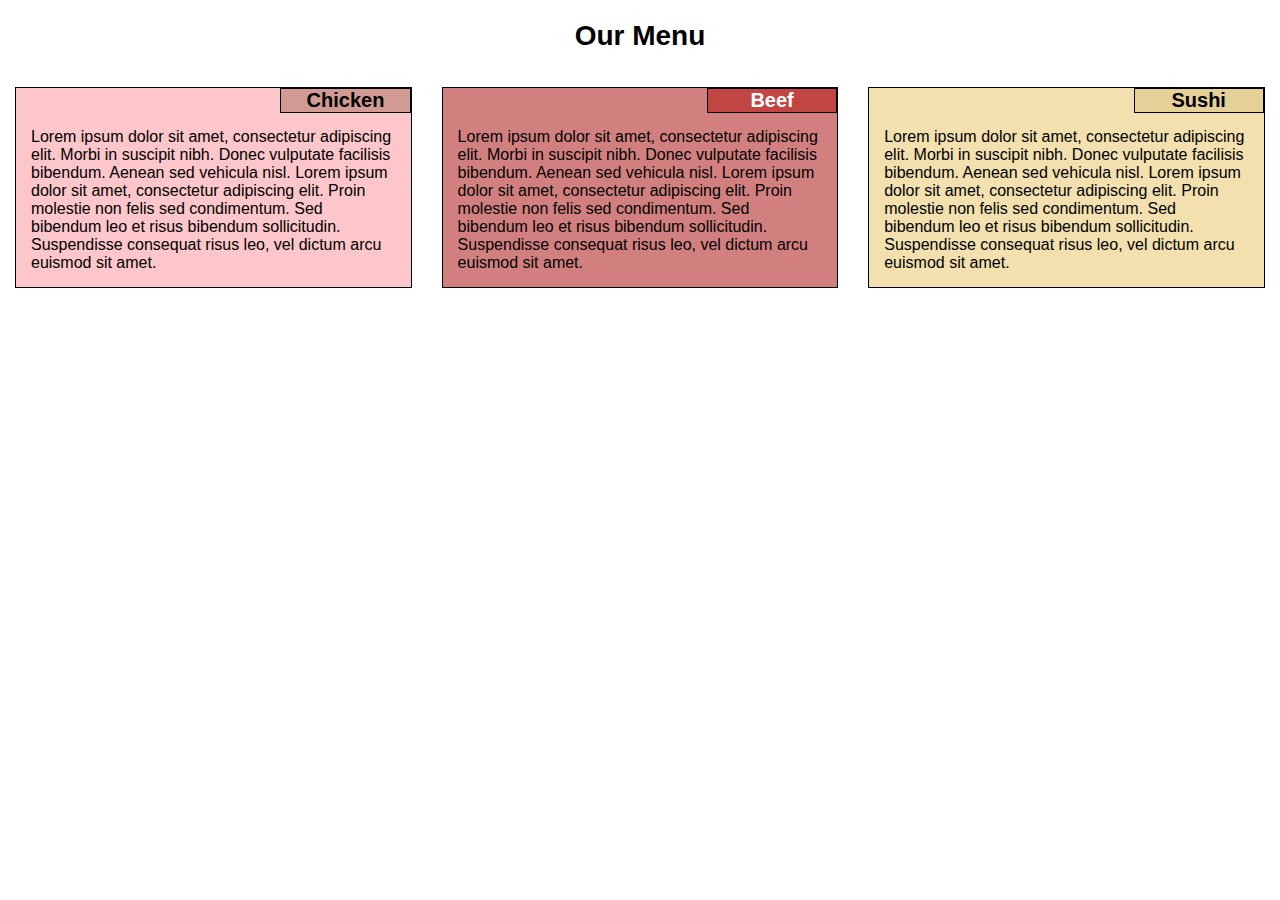
<file: module2-solution/index.html>
<!DOCTYPE html>
<html lang="en">
<head>
	<meta charset="utf-8">
	<meta name="viewport" content="width=device-width, initial-scale=1">
	<link rel="stylesheet" href="css/styles.css">
	<title>Assignment Solution for Module 2</title>
</head>
<body>

	<h1>Our Menu</h1>

	<div class="row" >

		<!--Menu Item #1-->
		<div class="col-lg-4 col-md-6 col-sm-12">
			<div id="one">
				<h2 id="Chicken">Chicken</h2>
				<p>Lorem ipsum dolor sit amet, consectetur adipiscing elit. Morbi in suscipit nibh. Donec vulputate facilisis bibendum. Aenean sed vehicula nisl. Lorem ipsum dolor sit amet, consectetur adipiscing elit. Proin molestie non felis sed condimentum. Sed bibendum leo et risus bibendum sollicitudin. Suspendisse consequat risus leo, vel dictum arcu euismod sit amet.</p>
			</div>
		</div>

		<!--Menu Item #2-->
		<div class="col-lg-4 col-md-6 col-sm-12">
			<div id="two">
				<h2 id="Beef">Beef</h2>
				<p>Lorem ipsum dolor sit amet, consectetur adipiscing elit. Morbi in suscipit nibh. Donec vulputate facilisis bibendum. Aenean sed vehicula nisl. Lorem ipsum dolor sit amet, consectetur adipiscing elit. Proin molestie non felis sed condimentum. Sed bibendum leo et risus bibendum sollicitudin. Suspendisse consequat risus leo, vel dictum arcu euismod sit amet.</p>
			</div>	
		</div>

		<!--Menu Item #3-->
		<div class="col-lg-4 col-md-12 col-sm-12">
			<div id="three">
				<h2 id="Sushi">Sushi</h2>
				<p>Lorem ipsum dolor sit amet, consectetur adipiscing elit. Morbi in suscipit nibh. Donec vulputate facilisis bibendum. Aenean sed vehicula nisl. Lorem ipsum dolor sit amet, consectetur adipiscing elit. Proin molestie non felis sed condimentum. Sed bibendum leo et risus bibendum sollicitudin. Suspendisse consequat risus leo, vel dictum arcu euismod sit amet.</p>
			</div>
		</div>

	</div>

</body>
</html>
</file>
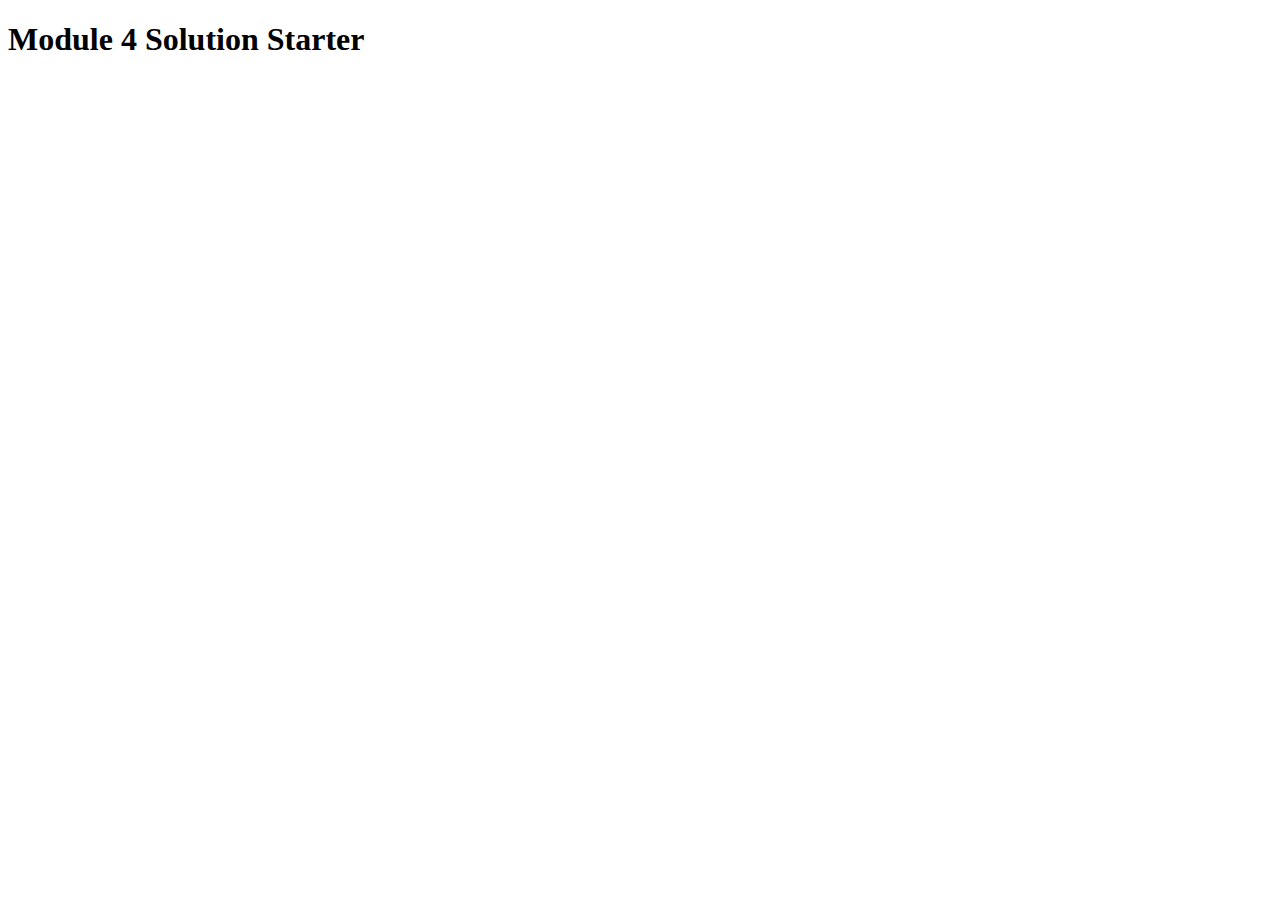
<file: module4-solution/index.html>
<!DOCTYPE html>
<html>
<head>
  <meta charset="utf-8">
  <title>Module 4 Solution Starter</title>
  <script src="SpeakHello.js"></script>
  <script src="SpeakGoodBye.js"></script>
  <script src="script.js"></script>
</head>
<body>
  <h1>Module 4 Solution Starter</h1>
</body>
</html>
</file>
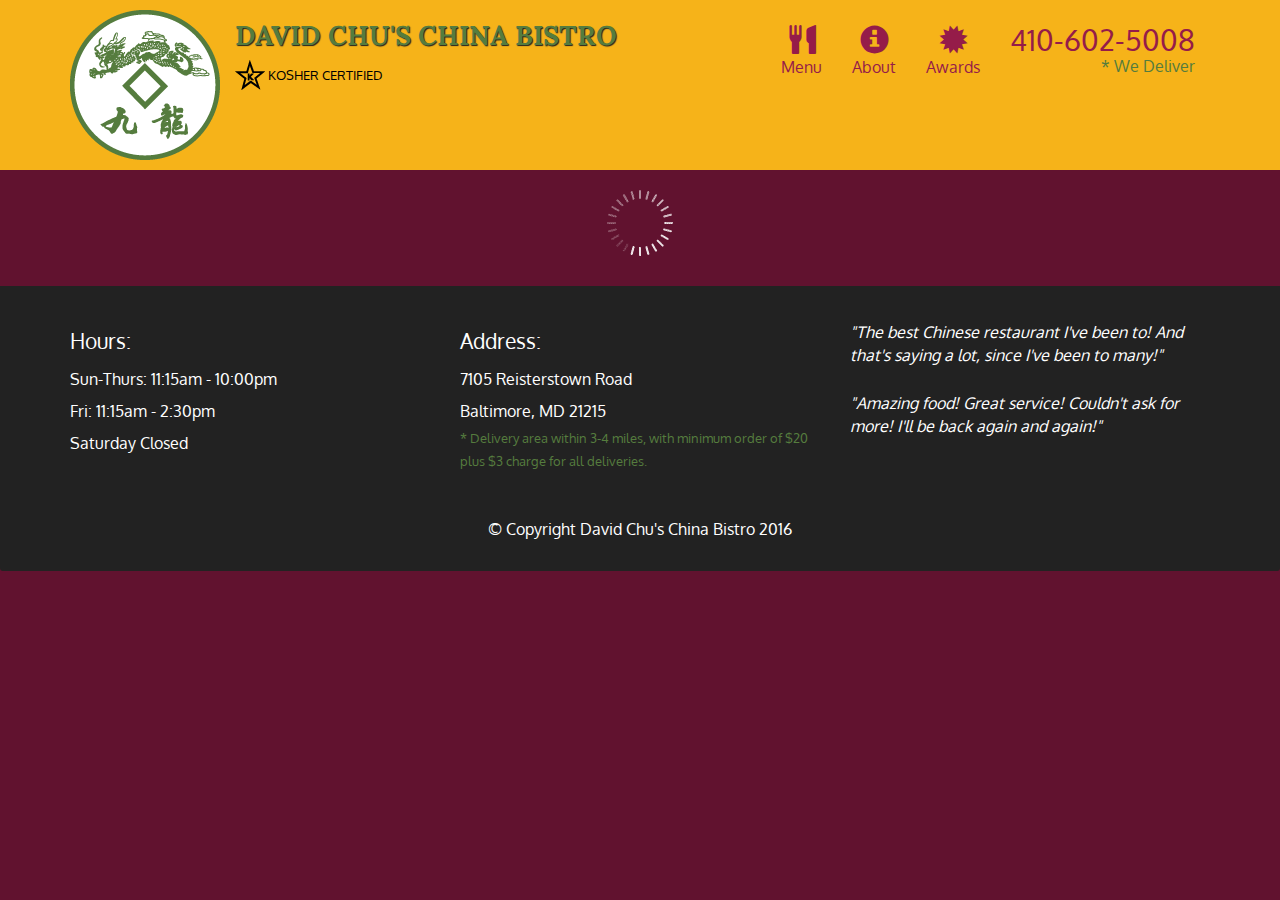
<file: module5-solution/index.html>
<!doctype html>
<html lang="en">
  <head>
    <meta charset="utf-8">
    <meta http-equiv="X-UA-Compatible" content="IE=edge">
    <meta name="viewport" content="width=device-width, initial-scale=1">
    <title>David Chu's China Bistro</title>
    <link rel="stylesheet" href="css/bootstrap.min.css">
    <link rel="stylesheet" href="css/styles.css">
    <link href='https://fonts.googleapis.com/css?family=Oxygen:400,300,700' rel='stylesheet' type='text/css'>
    <link href='https://fonts.googleapis.com/css?family=Lora' rel='stylesheet' type='text/css'>
  </head>
<body>
  <header>
    <nav id="header-nav" class="navbar navbar-default">
      <div class="container">
        <div class="navbar-header">
          <a href="index.html" class="pull-left visible-md visible-lg">
            <div id="logo-img" alt="Logo image"></div>
          </a>

          <div class="navbar-brand">
            <a href="index.html"><h1>David Chu's China Bistro</h1></a>
            <p>
              <img src="images/star-k-logo.png" alt="Kosher certification">
              <span>Kosher Certified</span>
            </p>
          </div>

          <button id="navbarToggle" type="button" class="navbar-toggle collapsed" data-toggle="collapse" data-target="#collapsable-nav" aria-expanded="false">
            <span class="sr-only">Toggle navigation</span>
            <span class="icon-bar"></span>
            <span class="icon-bar"></span>
            <span class="icon-bar"></span>
          </button>
        </div>
        
        <div id="collapsable-nav" class="collapse navbar-collapse">
           <ul id="nav-list" class="nav navbar-nav navbar-right">
            <li id="navHomeButton" class="visible-xs active">
              <a href="index.html">
                <span class="glyphicon glyphicon-home"></span> Home</a>
            </li>
            <li id="navMenuButton">
              <a href="#" onclick="$dc.loadMenuCategories();">
                <span class="glyphicon glyphicon-cutlery"></span><br class="hidden-xs"> Menu</a>
            </li>
            <li>
              <a href="#">
                <span class="glyphicon glyphicon-info-sign"></span><br class="hidden-xs"> About</a>
            </li>
            <li>
              <a href="#">
                <span class="glyphicon glyphicon-certificate"></span><br class="hidden-xs"> Awards</a>
            </li>
            <li id="phone" class="hidden-xs">
              <a href="tel:410-602-5008">
                <span>410-602-5008</span></a><div>* We Deliver</div>
            </li>
          </ul><!-- #nav-list -->
        </div><!-- .collapse .navbar-collapse -->
      </div><!-- .container -->
    </nav><!-- #header-nav -->
  </header>

  <div id="call-btn" class="visible-xs">
    <a class="btn" href="tel:410-602-5008">
    <span class="glyphicon glyphicon-earphone"></span>
    410-602-5008
    </a>
  </div>
  <div id="xs-deliver" class="text-center visible-xs">* We Deliver</div>

  <div id="main-content" class="container"></div>

  <footer class="panel-footer">
    <div class="container">
      <div class="row">
        <section id="hours" class="col-sm-4">
          <span>Hours:</span><br>
          Sun-Thurs: 11:15am - 10:00pm<br>
          Fri: 11:15am - 2:30pm<br>
          Saturday Closed
          <hr class="visible-xs">
        </section>
        <section id="address" class="col-sm-4">
          <span>Address:</span><br>
          7105 Reisterstown Road<br>
          Baltimore, MD 21215
          <p>* Delivery area within 3-4 miles, with minimum order of $20 plus $3 charge for all deliveries.</p>
          <hr class="visible-xs">
        </section>
        <section id="testimonials" class="col-sm-4">
          <p>"The best Chinese restaurant I've been to! And that's saying a lot, since I've been to many!"</p>
          <p>"Amazing food! Great service! Couldn't ask for more! I'll be back again and again!"</p>
        </section>
      </div>
      <div class="text-center">&copy; Copyright David Chu's China Bistro 2016</div>
    </div>
  </footer>

  <!-- jQuery (Bootstrap JS plugins depend on it) -->
  <script src="js/jquery-2.1.4.min.js"></script>
  <script src="js/bootstrap.min.js"></script>
  <script src="js/ajax-utils.js"></script>
  <script src="js/script.js"></script>
</body>
</html>
</file>
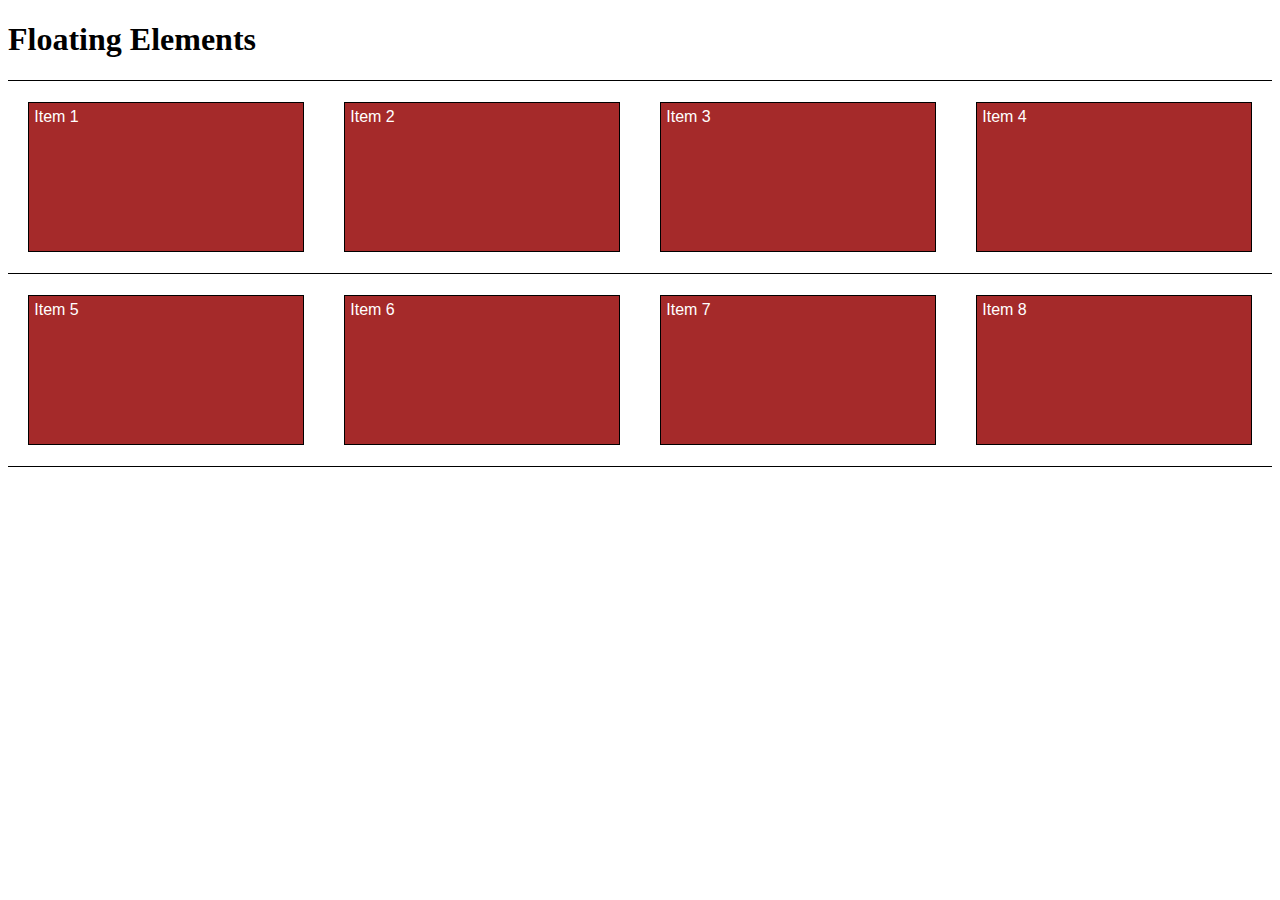
<file: site/index.html>
<!DOCTYPE html>
<html>
<head>
	<meta charset="utf-8">
	<meta name="viewport" content="width=device-width, initial-scale=1">
	<link rel="stylesheet" href="style.css">
	<title>Floating</title>
</head>
<body>
<h1>Floating Elements</h1>

<div class="row">
	<div class="col-lg-3 col-md-6"><p>Item 1</p></div>
	<div class="col-lg-3 col-md-6"><p>Item 2</p></div>
	<div class="col-lg-3 col-md-6"><p>Item 3</p></div>
	<div class="col-lg-3 col-md-6"><p>Item 4</p></div>
	<div class="col-lg-3 col-md-6"><p>Item 5</p></div>
	<div class="col-lg-3 col-md-6"><p>Item 6</p></div>
	<div class="col-lg-3 col-md-6"><p>Item 7</p></div>
	<div class="col-lg-3 col-md-6"><p>Item 8</p></div>
	<div class="clear" style="border-top: 1px black solid;"></div>						
</div>
</body>
</html>
</file>
<file: module2-solution/css/styles.css>
*{
	margin: 0px;
	padding: 0px;
	box-sizing: border-box;
}
h1{
	font-family: Montserrat, Arial, Times New Roman, sans-serif;
	font-size: 175%;
	padding: 20px;
	text-align: center;
}

h2{
	font-family: Montserrat, Arial, Times New Roman, sans-serif;
	font-size:125%;
	text-align: center;
}

p{
	font-family: Arial, Times New Roman, sans-serif;
	padding: 15px;
}

.clear{
	clear: right;
}

#one, #two, #three{
	margin: 15px;
	border: 1px black solid;
}

#one{
	background-color: #fcc6ca;
}

#two{
	background-color: #d2807f;
}

#three{
	background-color: #f2e0af;
}

#Chicken, #Beef, #Sushi{
	position: relative;
	border: 1px black solid;
	width: 33%;
	left: 67%;
}
#Chicken{
	background-color: #d19a93;
	color: black;
}

#Beef{
	background-color: #c14543;
	color: white;
}

#Sushi{
	background-color: #e5d097;
	color: black;
}

/*Large Devices*/
@media (min-width: 992px){
	.col-lg-1, .col-lg-2, .col-lg-3, .col-lg-4, .col-lg-5, .col-lg-6, .col-lg-7, .col-lg-8, .col-lg-9, .col-lg-10, .col-lg-11, .col-lg-12{
		float: left;
	}

	.col-lg-1{
		width: 8.33%;
	}

	.col-lg-2{
		width: 16.66%;
	}

	.col-lg-3{
		width: 25%;
	}

	.col-lg-4{
		width: 33.33%;
	}

	.col-lg-5{
		width: 41.66%;
	}

	.col-lg-6{
		width: 50%;
	}

	.col-lg-7{
		width: 58.33%;
	}

	.col-lg-8{
		width: 66.66%;
	}

	.col-lg-9{
		width: 75%;
	}

	.col-lg-10{
		width: 83.33%;
	}

	.col-lg-11{
		width: 91.66%;
	}

	.col-lg-12{
		width: 100%;
	}
}

/*Medium Devicees*/
@media (min-width: 768px) and (max-width: 991px){
	.col-md-1, .col-md-2, .col-md-3, .col-md-04, .col-md-5, .col-md-6, .col-md-7, .col-md-8, .col-md-9, .col-md-10, .col-md-11, .col-md-12{
		float: left;
	}

	.col-md-1{
		width: 8.33%;
	}

	.col-md-2{
		width: 16.66%;
	}

	.col-md-3{
		width: 25%;
	}

	.col-md-4{
		width: 33.33%;
	}

	.col-md-5{
		width: 41.66%;
	}

	.col-md-6{
		width: 50%;
	}

	.col-md-7{
		width: 58.33%;
	}

	.col-md-8{
		width: 66.66%;
	}

	.col-md-9{
		width: 75%;
	}

	.col-md-10{
		width: 83.33%;
	}

	.col-md-11{
		width: 91.66%;
	}

	.col-md-12{
		width: 100%;
	}
}

/*Small Devices*/
@media (max-width: 767px){
	.col-sm-1, .col-sm-2, .col-sm-3, .col-sm-04, .col-sm-5, .col-sm-6, .col-sm-7, .col-sm-8, .col-sm-9, .col-sm-10, .col-sm-11, .col-sm-12{
		float: left;
	}

	.col-sm-1{
		width: 8.33%;
	}

	.col-sm-2{
		width: 16.66%;
	}

	.col-sm-3{
		width: 25%;
	}

	.col-sm-4{
		width: 33.33%;
	}

	.col-sm-5{
		width: 41.66%;
	}

	.col-sm-6{
		width: 50%;
	}

	.col-sm-7{
		width: 58.33%;
	}

	.col-sm-8{
		width: 66.66%;
	}

	.col-sm-9{
		width: 75%;
	}

	.col-sm-10{
		width: 83.33%;
	}

	.col-sm-11{
		width: 91.66%;
	}

	.col-sm-12{
		width: 100%;
	}
}
</file>
<file: module5-solution/css/styles.css>
body {
  font-size: 16px;
  color: #fff;
  background-color: #61122f;
  font-family: 'Oxygen', sans-serif;
}

/** HEADER **/
#header-nav {
  background-color: #f6b319;
  border-radius: 0;
  border: 0;
}

#logo-img {
  background: url('../images/restaurant-logo_large.png') no-repeat;
  width: 150px;
  height: 150px;
  margin: 10px 15px 10px 0;
}

.navbar-brand {
  padding-top: 25px;
}
.navbar-brand h1 { /* Restaurant name */
  font-family: 'Lora', serif;
  color: #557c3e;
  font-size: 1.5em;
  text-transform: uppercase;
  font-weight: bold;
  text-shadow: 1px 1px 1px #222;
  margin-top: 0;
  margin-bottom: 0;
  line-height: .75;
}
.navbar-brand a:hover, .navbar-brand a:focus {
  text-decoration: none;
}
.navbar-brand p { /* Kosher cert */
  color: #000;
  text-transform: uppercase;
  font-size: .7em;
  margin-top: 15px;
}
.navbar-brand p span { /* Star-K */
  vertical-align: middle;
}

#nav-list {
  margin-top: 10px;
}
#nav-list a {
  color: #951C49;
  text-align: center;
}
#nav-list a:hover {
  background: #E7E7E7;
}
#nav-list a span {
  font-size: 1.8em;
}

#phone {
  margin-top: 5px;
}
#phone a { /* Phone number */
  text-align: right;
  padding-bottom: 0;
}
#phone div { /* We Deliver */
  color: #557c3e;
  text-align: right;
  padding-right: 15px;
}

.navbar-header button.navbar-toggle, .navbar-header .icon-bar {
  border: 1px solid #61122f;
}
.navbar-header button.navbar-toggle {
  clear: both;
  margin-top: -30px;
}
/* END HEADER */

/* FOOTER */
.panel-footer {
  margin-top: 30px;
  padding-top: 35px;
  padding-bottom: 30px;
  background-color: #222;
  border-top: 0;
}
.panel-footer div.row {
  margin-bottom: 35px;
}
#hours, #address {
  line-height: 2;
}
#hours > span, #address > span {
  font-size: 1.3em;
}
#address p {
  color: #557c3e;
  font-size: .8em;
  line-height: 1.8;
}
#testimonials {
  font-style: italic;
}
#testimonials p:nth-child(2) {
  margin-top: 25px;
}
/* END FOOTER */



/* HOME PAGE */
.container .jumbotron {
  box-shadow: 0 0 50px #3F0C1F;
  border: 2px solid #3F0C1F;
}

#menu-tile, #specials-tile, #map-tile {
  height: 250px;
  width: 100%;
  margin-bottom: 15px;
  position: relative;
  border: 2px solid #3F0C1F;
  overflow: hidden;
}
#menu-tile:hover, #specials-tile:hover, #map-tile:hover {
  box-shadow: 0 1px 5px 1px #cccccc;
}
#menu-tile {
  background: url('../images/menu-tile.jpg') no-repeat;
  background-position: center;
}
#specials-tile {
  background: url('../images/specials-tile.jpg') no-repeat;
  background-position: center;
}
#menu-tile span, #specials-tile span, #map-tile span {
  position: absolute;
  bottom: 0;
  right: 0;
  width: 100%;
  text-align: center;
  font-size: 1.6em;
  text-transform: uppercase;
  background-color: #000;
  color: #fff;
  opacity: .8;
}
/* END HOME PAGE */

/* MENU CATEGORIES PAGE */
.category-tile { 
  position: relative;
  border: 2px solid #3F0C1F;
  overflow: hidden;
  width: 200px;
  height: 200px;
  margin: 0 auto 15px;
}
.category-tile span {
  position: absolute;
  bottom: 0;
  right: 0;
  width: 100%;
  text-align: center;
  font-size: 1.2em;
  text-transform: uppercase;
  background-color: #000;
  color: #fff;
  opacity: .8;
}
.category-tile:hover {
  box-shadow: 0 1px 5px 1px #cccccc;
}

#menu-categories-title + div {
  margin-bottom: 50px;
}
/* END MENU CATEGORIES PAGE */

/* SINGLE CATEGORY PAGE */
.menu-item-tile {
  margin-bottom: 25px;
}
.menu-item-tile hr {
  width: 80%;
}
.menu-item-tile .menu-item-price {
  font-size: 1.1em;
  text-align: right;
  margin-top: -15px;
  margin-right: -15px;
}
.menu-item-tile .menu-item-price span {
  font-size: .6em;
}
.menu-item-photo {
  position: relative;
  border: 2px solid #3F0C1F; 
  overflow: hidden;
  padding: 0;
  margin-right: -15px;
  margin-left: auto;
  margin-bottom: 20px;
  max-width: 250px;
}
.menu-item-photo div {
  position: absolute;
  bottom: 0;
  right: 0;
  width: 80px;
  background-color: #557c3e;
  text-align: center;
}
.menu-item-description {
  padding-right: 30px;
}
h3.menu-item-title {
  margin: 0 0 10px;
}
.menu-item-details {
  font-size: .9em;
  font-style: italic;
}
/* END SINGLE CATEGORY PAGE */


/********** Large devices only **********/
@media (min-width: 1200px) {
  .container .jumbotron {
    background: url('../images/jumbotron_1200.jpg') no-repeat;
    height: 675px;
  }
}

/********** Medium devices only **********/
@media (min-width: 992px) and (max-width: 1199px) {
  /* Header */
  #logo-img {
    background: url('../images/restaurant-logo_medium.png') no-repeat;
    width: 100px;
    height: 100px;
    margin: 5px 5px 5px 0;
  }
  /* End Header */

  /* Home Page */
  .container .jumbotron {
    background: url('../images/jumbotron_992.jpg') no-repeat;
    height: 558px;
  }
  /* End Home Page */
}

/********** Small devices only **********/
@media (min-width: 768px) and (max-width: 991px) {
  /* Home Page */
  .container .jumbotron {
    background: url('../images/jumbotron_768.jpg') no-repeat;
    height: 432px;
  }
  /* End Home Page */
}

/********** Extra small devices only **********/
@media (max-width: 767px) {
  /* Header */
  .navbar-brand {
    padding-top: 10px;
    height: 80px;
  }
  .navbar-brand h1 { /* Restaurant name */
    padding-top: 10px;
    font-size: 5vw; /* 1vw = 1% of viewport width */
  }
  .navbar-brand p { /* Kosher cert */
    font-size: .6em;
    margin-top: 12px;
  }
  .navbar-brand p img { /* Star-K */
    height: 20px;
  }

  #collapsable-nav a { /* Collapsed nav menu text */
    font-size: 1.2em;
  }
  #collapsable-nav a span { /* Collapsed nav menu glyph */
    font-size: 1em;
    margin-right: 5px;
  }

  #call-btn > a {
    font-size: 1.5em;
    display: block;
    margin: 0 20px;
    padding: 10px;
    border: 2px solid #fff;
    background-color: #f6b319;
    color: #951c49;
  }
  #xs-deliver {
    margin-top: 5px;
    font-size: .7em;
    letter-spacing: .1em;
    text-transform: uppercase;
  }
  /* End Header */

  /* Footer */
  .panel-footer section {
    margin-bottom: 30px;
    text-align: center;
  }
  .panel-footer section:nth-child(3) {
    margin-bottom: 0; /* margin already exists on the whole row */
  }
  .panel-footer section hr {
    width: 50%;
  }
  /* End Footer */

  /* Home Page */
  .container .jumbotron {
    margin-top: 30px;
    padding: 0;
  }
  #menu-tile, #specials-tile {
    width: 360px;
    margin: 0 auto 15px;
  }

  .menu-item-photo {
    margin-right: auto;
  }
  .menu-item-tile .menu-item-price {
    text-align: center;
  }
  .menu-item-description {
    text-align: center;;
  }
}


/********** Super extra small devices Only :-) (e.g., iPhone 4) **********/
@media (max-width: 479px) {
  /* Header */
  .navbar-brand h1 { /* Restaurant name */
    padding-top: 5px;
    font-size: 6vw;
  }
  /* End Header */
  
  /* Home page */
  #menu-tile, #specials-tile {
    width: 280px;
    margin: 0 auto 15px;
  }

  .col-xxs-12 {
    position: relative;
    min-height: 1px;
    padding-right: 15px;
    padding-left: 15px;
    float: left;
    width: 100%;
  }
}
</file>
<file: site/style.css>
*{
	box-sizing: border-box;
}



p{
	border: 1px solid black;
	background-color: #A52A2A;
	width : 90%;
	height: 150px;
	margin-right: auto;
	margin-left: auto;
	padding: 5px;
	font-family: Helvetica;
	color: white;
}

.row{
	width: 100%;
}

.clear{
	clear: both;
}

/*Large Devices*/
@media (min-width: 1200px){
	.col-lg-1, .col-lg-2, .col-lg-3, .col-lg-4, .col-lg-5, .col-lg-6, .col-lg-7, .col-lg-8, .col-lg-9, .col-lg-10, .col-lg-11, .col-lg-12{
		float: left;
		border-top: 1px black solid;
		padding: 5px;
	}

	.col-lg-1{
		width: 8.33%;
	}

	.col-lg-2{
		width: 16.66%;
	}

	.col-lg-3{
		width: 25%;
	}

	.col-lg-4{
		width: 33.33%;
	}

	.col-lg-5{
		width: 41.66%;
	}

	.col-lg-6{
		width: 50%;
	}

	.col-lg-7{
		width: 58.33%;
	}

	.col-lg-8{
		width: 66.66%;
	}

	.col-lg-9{
		width: 75%;
	}

	.col-lg-10{
		width: 83.33%;
	}

	.col-lg-11{
		width: 91.66%;
	}

	.col-lg-12{
		width: 100%;
	}

	.last-lg-row{
		border-top: 1px black solid;
	}
}

/*Medium Devicees*/
@media (min-width: 950px) and (max-width: 1199px){
	.col-md-1, .col-md-2, .col-md-3, .col-md-04, .col-md-5, .col-md-6, .col-md-7, .col-md-8, .col-md-9, .col-md-10, .col-md-11, .col-md-12{
		float: left;
		border-top: 1px black solid;
		padding: 5px;
	}

	.col-md-1{
		width: 8.33%;
	}

	.col-md-2{
		width: 16.66%;
	}

	.col-md-3{
		width: 25%;
	}

	.col-md-4{
		width: 33.33%;
	}

	.col-md-5{
		width: 41.66%;
	}

	.col-md-6{
		width: 50%;
	}

	.col-md-7{
		width: 58.33%;
	}

	.col-md-8{
		width: 66.66%;
	}

	.col-md-9{
		width: 75%;
	}

	.col-md-10{
		width: 83.33%;
	}

	.col-md-11{
		width: 91.66%;
	}

	.col-md-12{
		width: 100%;
	}

	.last-md-row{
		border-top: 1px black solid;
	}
}
</file>
